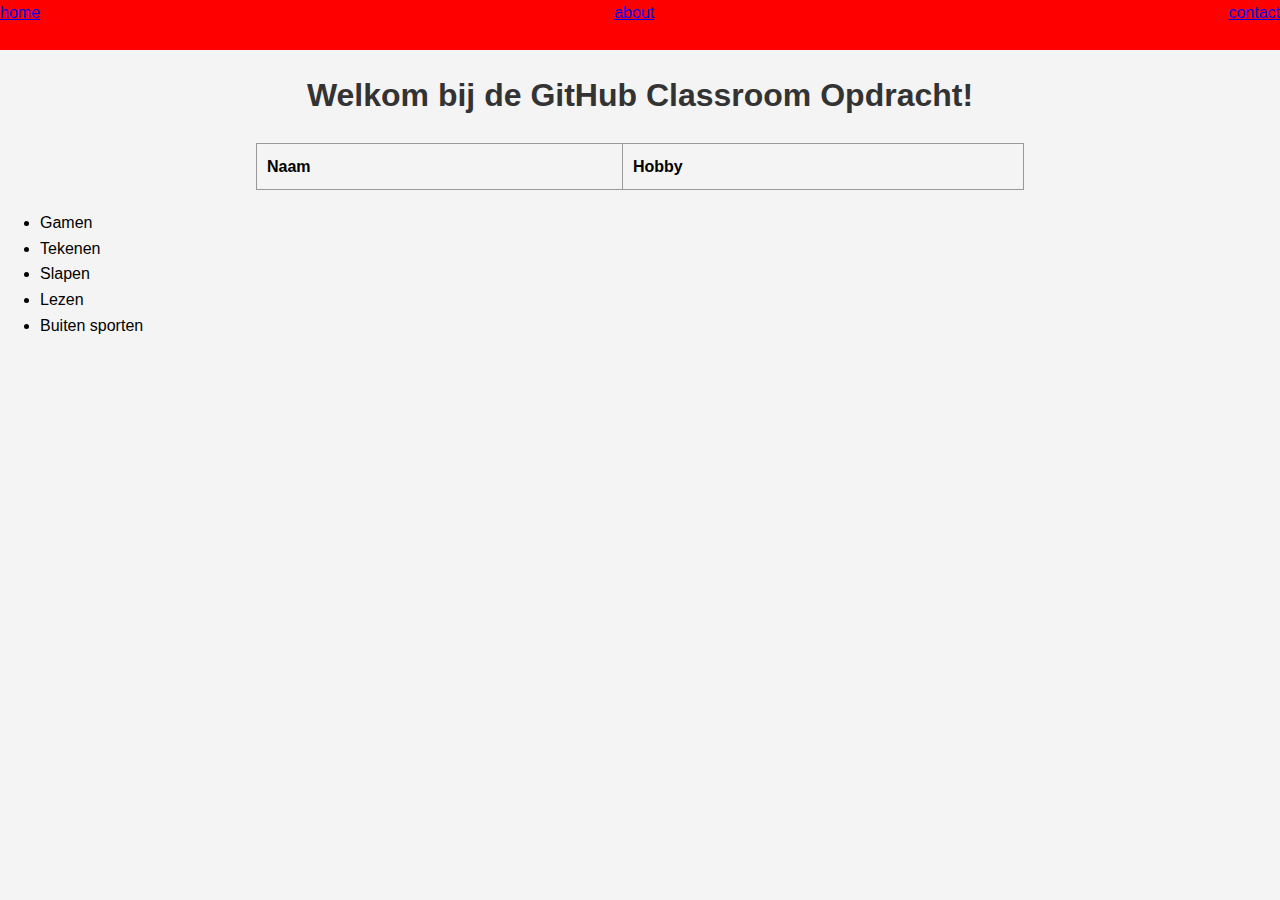
<file: index.html>
<!DOCTYPE html>
<html lang="en">
<head>
    
    <meta charset="UTF-8">
    <meta name="viewport" content="width=device-width, initial-scale=1.0">
    <title>GitHub Classroom Opdracht</title>
    <link rel="stylesheet" href="style.css">
</head>
<body>
    <body>
        <div class="topnav">
           <a href="index.html">home</a>
           <a href=".html">about</a>
           <a href=".html">contact</a>
         </div>
   <div> 
   </body>
<body>
    <h1>Welkom bij de GitHub Classroom Opdracht!</h1>
	<!-- Voeg hier een paragraaf toe. -->
    <table>
        <tr>
            <th>Naam</th>
            <th>Hobby</th>
        </tr>
        <!-- Student A zal hier een aantal rijen aan de tabel toevoegen. --> 
    </table>
            <ul>
                <li>Gamen</li>
                <li>Tekenen</li>
                <li>Slapen</li>
                <li>Lezen</li>
                <li>Buiten sporten</li>
            </ul>
    <!-- Student B zal hier een ongeordende lijst toevoegen -->
</body>
</html>
</file>
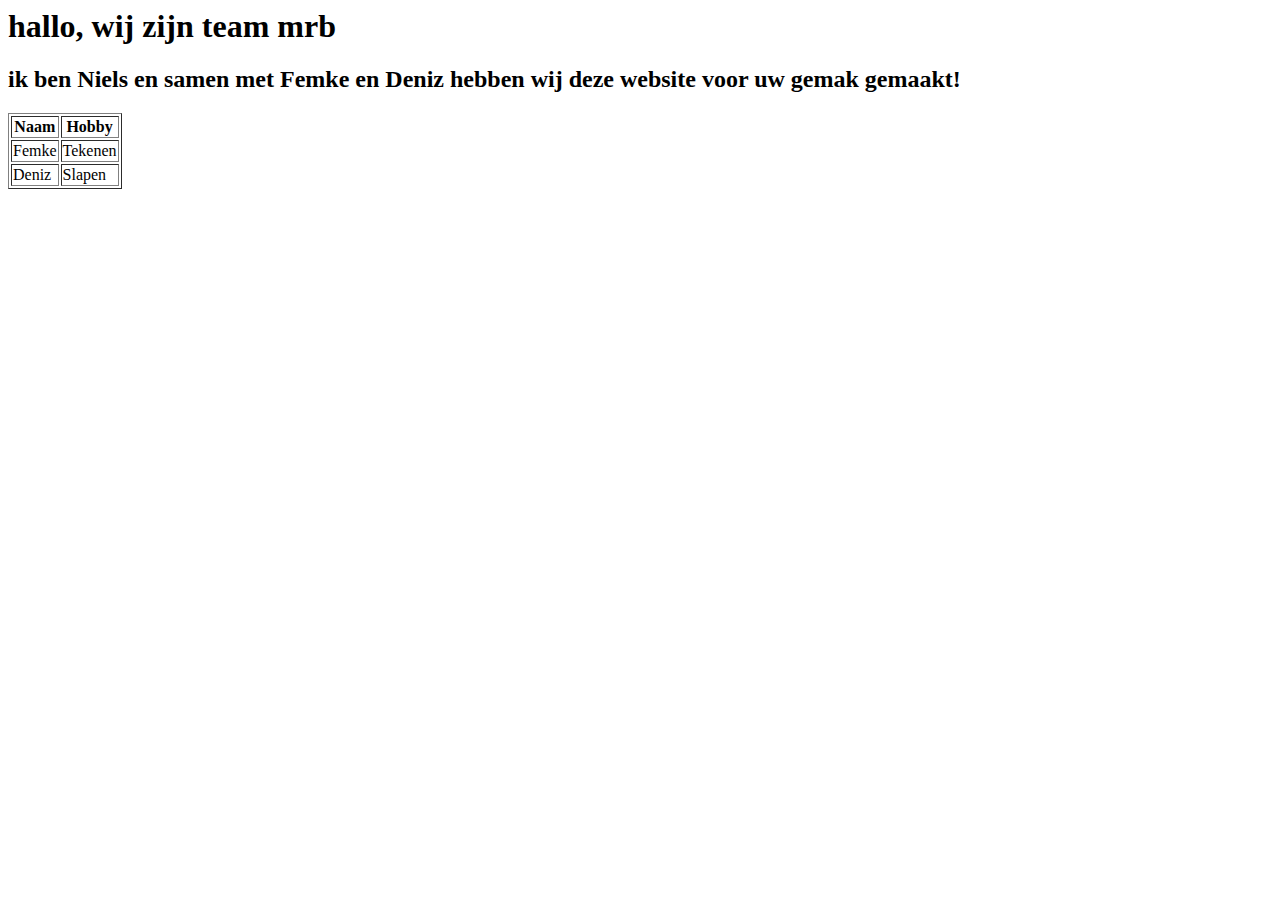
<file: about.html>
<html><html lang="en">
<head>
    <meta charset="UTF-8">
    <meta name="viewport" content="width=device-width, initial-scale=1.0">
    <title>Document</title>
</head>
<body>
    <h1> hallo, wij zijn team mrb</h1>
    <h2>ik ben Niels en samen met Femke en Deniz hebben wij deze website voor uw gemak gemaakt!</h2>  
    <table border ="1">
        <thead>
            <tr>
                <th>Naam</th>
                <th>Hobby</th>
            </tr>
        </thead>
        <tbody>
           
            <tr>
                <td>Femke</td>
                <td>Tekenen</td>
            </tr>
            <tr>
                <td>Deniz</td>
                <td>Slapen</td>
            </tr>
</body>
</html></html>
</file>
<file: style.css>
/* Dit is het stylesheet voor de GitHub Classroom Opdracht */

body {
    font-family: Arial, sans-serif;
    line-height: 1.6;
    margin: 0;
    padding: 0;
    background-color: #f4f4f4;
}

h1 {
    color: #333;
    text-align: center;
    margin-top: 20px;
}

table {
    width: 60%;
    margin: 20px auto;
    border-collapse: collapse;
}

table, th, td {
    border: 1px solid #999;
}

th, td {
    padding: 10px;
    text-align: left;
}

/* Student B zal hier extra stijlen toevoegen voor de ongeordende lijst */

div.topnav {
    background-color: #ff0000;
    overflow: hidden;
    display: flex;
    justify-content: space-between;
    height: 50px;
    width: 100%;
    ;
}
</file>
